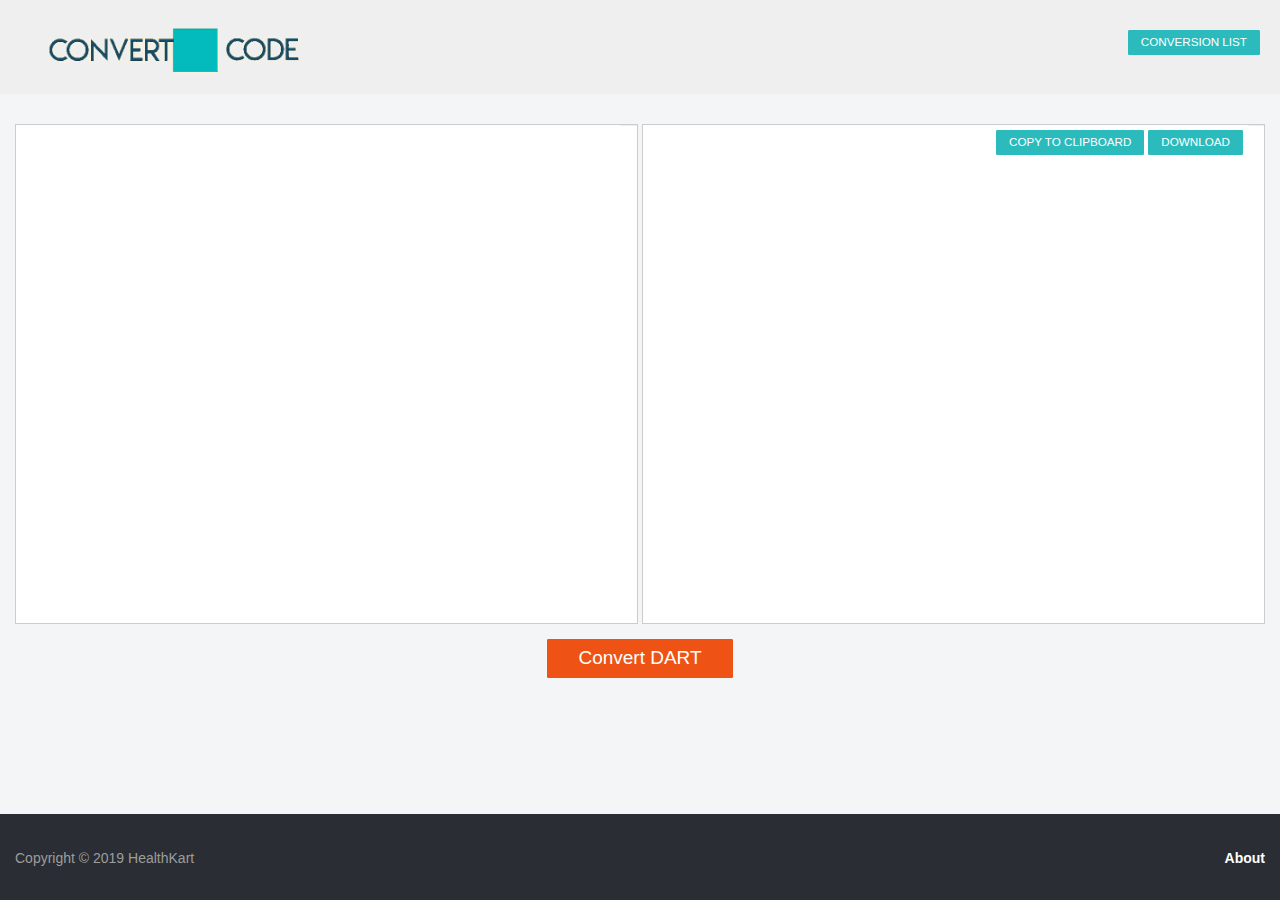
<file: index.html>
<!DOCTYPE html>
<html>

<head>
	<meta charset="utf-8" />
	
	


	<meta name="viewport" content="width=device-width, initial-scale=1.0" />
	<title>HK flutter code</title>
	

	<meta name="keywords" content="code convertor" />
	<meta name="description" content="Healthkart flutter code convertor" />
	<meta name="robots" content="index,follow">
	<link href="https://juststickers.in/wp-content/uploads/2019/01/flutter.png" rel="shortcut icon" type="image/x-icon" />

	<link rel="stylesheet" href="metric.min.css" />
	<link rel="stylesheet" href="Content/bootstrap.min.css" />
	<link rel="stylesheet" href="Content/siter.css" />
</head>
<body class="d-flex flex-column">

	<div class="navbar navbar-inverse">
		<div class="navbar-header">
			<a href="index.html" class="navbar-brand">
			    <img style="
    width: 300px;
    padding-left: 30px;
" src="log2.gif" alt="Code Converter Logo" /></a>
</div>

	<div style="padding-right: 20px;float: right;padding-top:30px;">
	
        <a class="btn btn-code btn-primary" href="#">Conversion List</a>
    </div>
	
</div>
	
	<div class="body-content p-2 flex-100">
		
<script src="Scripts/file-saver.js"></script>
<style>
		.async-hide {
			opacity: 0 !important
		}
		.btn-primary {
    color: #fff;
    background-color: rgb(43,187,188);
    border-color: rgb(43,187,188);
}
	</style>

<div ng-app="ccApp" ng-controller="ccController">
	<div class="d-flex align-items-center">
		<div class="flex-50 text-right">
		    <span class="font-size-l"></span></div>
	<!--	<div class="px-3">
		   
			<a class="btn btn-default btn-circle" ng-disabled="converterCallInflight" ng-click="converterCallInflight === false && toggle()"><img class="img-responsive" src="Images/change.svg" />XML to DART</a>
		
		</div>-->
		<div class="flex-50"><span class="font-size-l" ng-bind="convertTo"></span></div>
	</div>
	<div class="row h-50">
		<div class="col-md-6 p-2 pb-1 pr-md-1 py-md-2">
			<div class="code-buttons code-buttons-left">
			</div>
		
			<textarea class="form-control pt-5" ng-model="inputCode" id="numb" ng-keydown="keyDown($event)" rows="10"></textarea>
		</div>
		<div class="d-flex d-md-none justify-content-center py-2">
			
			<button class="btn btn-accent px-3" ng-disabled="converterCallInflight" onClick="vconvert()">Convert Code</button>
		</div>
		<div class="col-md-6 p-2 pt-1 pl-md-1 py-md-2" ng-hide="showErrors">
			<div class="code-buttons ng-hide" ng-show="convertedCode">
				<button class="btn btn-code btn-primary" id="copy">Copy to clipboard</button>
				<button class="btn btn-code btn-primary" ng-click="download()">Download</button>
			</div>
		
			<textarea type="text" class="form-control pt-5" id="demo" rows="10"></textarea>
		</div>

	</div>
	<div class="d-none d-md-flex justify-content-center">
		
		<button class="btn btn-accent px-3" ng-disabled="converterCallInflight" onClick="vconvert()">Convert DART</button>
	</div>

</div>


	</div>
	<footer class="px-2 py-3">
		<div class="row mb-1">
			<div class="col col-xs-12">
			
			</div>
		</div>
		<div class="row">
			<div class="col-md-8">
				<p class="m-0 mb-1">Copyright &copy; 2019 HealthKart</p>
			</div>
			<div class="col-md-4 text-center text-md-right">
				<ul class="footer-list mt-3 mt-md-0">
					<li><a class="text-white" href="Home/About.html">About</a></li>
				
				</ul>
			</div>
		</div>
	</footer>
	<script src="Scripts/jquery-2.2.2.min.js"></script>
	<script src="Scripts/bootstrap.min.js"></script>

	
</body>

</html>
</file>
<file: Content/siter.css>
﻿html, body {
	font-family: Metric,Arial,Gadget,sans-serif;
	height: 100%;
}

body {
	background: #F3F5F7;
}

/* Wrapping element */
/* Set some basic padding to keep content from hitting the edges */
.body-content {
	padding-left: 15px;
	padding-right: 15px;
}

/* Set widths on the form inputs since otherwise they're 100% wide */

/* Carousel */
.carousel-caption {
	z-index: 10 !important;
}

	.carousel-caption p {
		font-size: 20px;
		line-height: 1.4;
	}

@media (min-width: 768px) {
	.carousel-caption {
		z-index: 10 !important;
	}
}

/* http://stephanwagner.me/only-css-loading-spinner */
@keyframes spinner {
	to {
		transform: rotate(360deg);
	}
}

@-webkit-keyframes spinner {
	to {
		-webkit-transform: rotate(360deg);
	}
}

.spinner:before {
	content: 'Loading…';
	position: absolute;
	top: 50%;
	left: 50%;
	width: 16px;
	height: 16px;
	margin-top: -10px;
	margin-left: -10px;
}

.spinner:not(:required):before {
	content: '';
	border-radius: 50%;
	border-top: 2px solid #03ade0;
	border-right: 2px solid transparent;
	animation: spinner .6s linear infinite;
	-webkit-animation: spinner .6s linear infinite;
}

.btn-circle {
	width: 50px;
	height: 50px;
	text-align: center;
	padding: 13px 15px;
	border-radius: 50%;
}

.d-flex {
	display: flex;
}

.justify-content-center {
	justify-content: center;
}

.align-items-center {
	align-items: center;
}

.flex-50 {
	flex: 50%;
}

.float-right {
	float: right;
}

.position-relative {
	position: relative;
}

.position-absolute {
	position: absolute;
}

.has-error .code-buttons {
	background: #f2dede;
}

.code-buttons {
	position: absolute;
	background: white;
	top: 3px;
	left: 16px;
	right: 32px;
	padding-bottom: 5px;
	text-align: right;
	padding-top: 5px;
	padding-right: 5px;
	height: 34px;
}

.btn-code {
	text-transform: uppercase;
	font-size: smaller;
	padding-top: 3px;
	padding-bottom: 3px;
}

.px-2 {
	padding-left: 15px;
	padding-right: 15px;
}

.px-3 {
	padding-left: 25px;
	padding-right: 25px;
}

.py-1 {
	padding-top: 7.5px;
	padding-bottom: 7.5px;
}

.py-2 {
	padding-top: 15px;
	padding-bottom: 15px;
}

.py-3 {
	padding-top: 25px;
	padding-bottom: 25px;
}

.pl-2 {
	padding-left: 15px;
}

.pl-1 {
	padding-left: 2px;
}

.pr-2 {
	padding-right: 15px;
}

.p-2 {
	padding: 15px;
}

.pb-1 {
	padding-bottom: 2px;
}

.pt-1 {
	padding-top: 2px;
}

.pt-3 {
	padding-top: 30px;
}

.mb-2 {
	margin-bottom: 15px;
}

.pr-1 {
	padding-right: 2px;
}

.pt-5 {
	padding-top: 34px;
}

.has-error .form-control {
	background-color: #f2dede;
}

.form-control {
	border-radius: 0;
}

.btn {
	transition-property: background-color,color;
	transition-duration: .2s;
	transition-timing-function: ease;
	border-radius: 2px;
	text-align: center;
}

.text-accent {
	color: #ee5315;
}

.btn-accent {
	padding: 7px 30px;
	line-height: 1.2;
	font-size: 19px;
	color: #fff;
	background-color: #ee5315;
	border-color: #ee5315;
	padding: 7px 30px;
	line-height: 1.2;
	font-size: 19px;
}

	.btn-accent:focus,
	.btn-accent.focus {
		color: #fff;
		background-color: #c43f0d;
		border-color: #c43f0d;
		outline: none;
	}

	.btn-accent:hover {
		color: #fff;
		background-color: #c43f0d;
		border-color: #c43f0d;
	}

.btn-primary {
	color: #fff;
	background-color: #2977db;
	border-color: #2977db;
}

	.btn-primary:focus,
	.btn-primary.focus {
		background-color: #1d5eb2;
		border-color: #1d5eb2;
	}

	.btn-primary:hover {
		background-color: #1d5eb2;
		border-color: #1d5eb2;
	}


.btn:focus,
.btn:active:focus,
.btn.active:focus,
.btn.focus,
.btn:active.focus,
.btn.active.focus {
	outline: none;
}

.btn-accent, .btn-primary, .btn-default {
	border-radius: 1px;
}

.btn-circle {
	border-radius: 50%;
}

textarea.form-control[disabled] {
	cursor: text;
	background: white;
}

textarea, div.form-control .content {
	font-family: Courier,Serif;
	resize: none;
	white-space: pre-wrap;
	cursor: text;
}

textarea, div.form-control {
	min-height: 500px;
}

div.form-control {
	overflow: auto;
}

.font-size-l {
	font-size: large;
}

.font-size-s {
	font-size: smaller;
}

.text-white {
	color: white !important;
}

	.text-white:hover {
		color: inherit !important;
	}


.mt-3 {
	margin-top: 25px !important;
} 

.mt-5 {
	margin-top: 40px;
}

.h-50 {
	height: 50%;
}

.navbar-brand {
	height: inherit;
}

	.navbar-brand img {
		width: 320px;
	}

.navbar {
	background: #efefef;
	border-radius: 0;
	min-height: inherit;
}

.font-weight-bold {
	font-weight: bold;
}

.d-none {
	display: none;
}

@media (min-width: 768px) {
	.navbar-brand img {
		width: 450px;
	}
}

@media (min-width: 992px) {
	.pl-md-1 {
		padding-left: 2px;
	}

	.pr-md-1 {
		padding-right: 2px;
	}

	.py-md-2 {
		padding-top: 15px;
		padding-bottom: 15px;
	}

	.code-buttons {
		top: 16px;
		left: 3px;
	}

	.text-md-right {
		text-align: right;
	}

	.mt-md-0 {
		margin-top: 0 !important;
	}

	.d-md-flex {
		display: flex;
	}

	.d-md-none {
		display: none;
	}
}

@media (min-width: 1200px) {
}

.navbar {
	margin-bottom: 0;
}

.code-buttons-left {
	left: 16px;
	top: 16px;
	right: 20px;
}

.flex-column {
	flex-direction: column;
}

.flex-100 {
	flex: 1;
}

footer {
	background: #2a2d33;
	color: #9d9d9d;
}

	footer a {
		color: #7d7d7d;
		font-weight: bold;
	}

		footer a:hover {
			color: #646464;
		}

a:hover {
	text-decoration: none;
}

.navbar {
	border: 0;
}

.logo-footer {
	width: 162px;
	height: 24px;
}

.footer-list {
	margin: 0;
	padding: 0;
	list-style: none;
}

	.footer-list > li {
		display: inline-block;
		margin-left: 5px;
		padding-left: 5px;
		border-left: 1px solid #ccc;
	}

		.footer-list > li:first-child {
			border-left: none;
		}

		.footer-list > li > a {
			margin-left: 5px;
			margin-right: 4px;
		}

		.footer-list > li:last-child > a {
			margin-right: 0;
		}

.m-0 {
	margin: 0;
}

.mb-1 {
	margin-bottom: 7.5px;
}

.alert {
	position: absolute;
	top: 50%;
	left: 50%;
	margin-left: -24px;
	margin-top: -10px;
}
</file>
<file: metric.min.css>
@charset "utf-8";@font-face{font-family:Metric;src:url(https://d6vtbcy3ong79.cloudfront.net/fonts/1.1.5/metric/Metric-Thin.eot);src:url(https://d6vtbcy3ong79.cloudfront.net/fonts/1.1.5/metric/Metric-Thin.eot?#iefix) format("embedded-opentype"),url(https://d6vtbcy3ong79.cloudfront.net/fonts/1.1.5/metric/Metric-Thin.woff2) format("woff2"),url(https://d6vtbcy3ong79.cloudfront.net/fonts/1.1.5/metric/Metric-Thin.woff) format("woff"),url(https://d6vtbcy3ong79.cloudfront.net/fonts/1.1.5/metric/Metric-Thin.ttf) format("truetype");font-weight:200}@font-face{font-family:Metric;src:url(https://d6vtbcy3ong79.cloudfront.net/fonts/1.1.5/metric/Metric-Light.eot);src:url(https://d6vtbcy3ong79.cloudfront.net/fonts/1.1.5/metric/Metric-Light.eot?#iefix) format("embedded-opentype"),url(https://d6vtbcy3ong79.cloudfront.net/fonts/1.1.5/metric/Metric-Light.woff2) format("woff2"),url(https://d6vtbcy3ong79.cloudfront.net/fonts/1.1.5/metric/Metric-Light.woff) format("woff"),url(https://d6vtbcy3ong79.cloudfront.net/fonts/1.1.5/metric/Metric-Light.ttf) format("truetype");font-weight:300}@font-face{font-family:Metric;src:url(https://d6vtbcy3ong79.cloudfront.net/fonts/1.1.5/metric/Metric-Regular.eot);src:url(https://d6vtbcy3ong79.cloudfront.net/fonts/1.1.5/metric/Metric-Regular.eot?#iefix) format("embedded-opentype"),url(https://d6vtbcy3ong79.cloudfront.net/fonts/1.1.5/metric/Metric-Regular.woff2) format("woff2"),url(https://d6vtbcy3ong79.cloudfront.net/fonts/1.1.5/metric/Metric-Regular.woff) format("woff"),url(https://d6vtbcy3ong79.cloudfront.net/fonts/1.1.5/metric/Metric-Regular.ttf) format("truetype");font-weight:400}@font-face{font-family:Metric;src:url(https://d6vtbcy3ong79.cloudfront.net/fonts/1.1.5/metric/Metric-Medium.eot);src:url(https://d6vtbcy3ong79.cloudfront.net/fonts/1.1.5/metric/Metric-Medium.eot?#iefix) format("embedded-opentype"),url(https://d6vtbcy3ong79.cloudfront.net/fonts/1.1.5/metric/Metric-Medium.woff2) format("woff2"),url(https://d6vtbcy3ong79.cloudfront.net/fonts/1.1.5/metric/Metric-Medium.woff) format("woff"),url(https://d6vtbcy3ong79.cloudfront.net/fonts/1.1.5/metric/Metric-Medium.ttf) format("truetype");font-weight:500}@font-face{font-family:Metric;src:url(https://d6vtbcy3ong79.cloudfront.net/fonts/1.1.5/metric/Metric-Semibold.eot);src:url(https://d6vtbcy3ong79.cloudfront.net/fonts/1.1.5/metric/Metric-Semibold.eot?#iefix) format("embedded-opentype"),url(https://d6vtbcy3ong79.cloudfront.net/fonts/1.1.5/metric/Metric-Semibold.woff2) format("woff2"),url(https://d6vtbcy3ong79.cloudfront.net/fonts/1.1.5/metric/Metric-Semibold.woff) format("woff"),url(https://d6vtbcy3ong79.cloudfront.net/fonts/1.1.5/metric/Metric-Semibold.ttf) format("truetype");font-weight:600}
</file>
